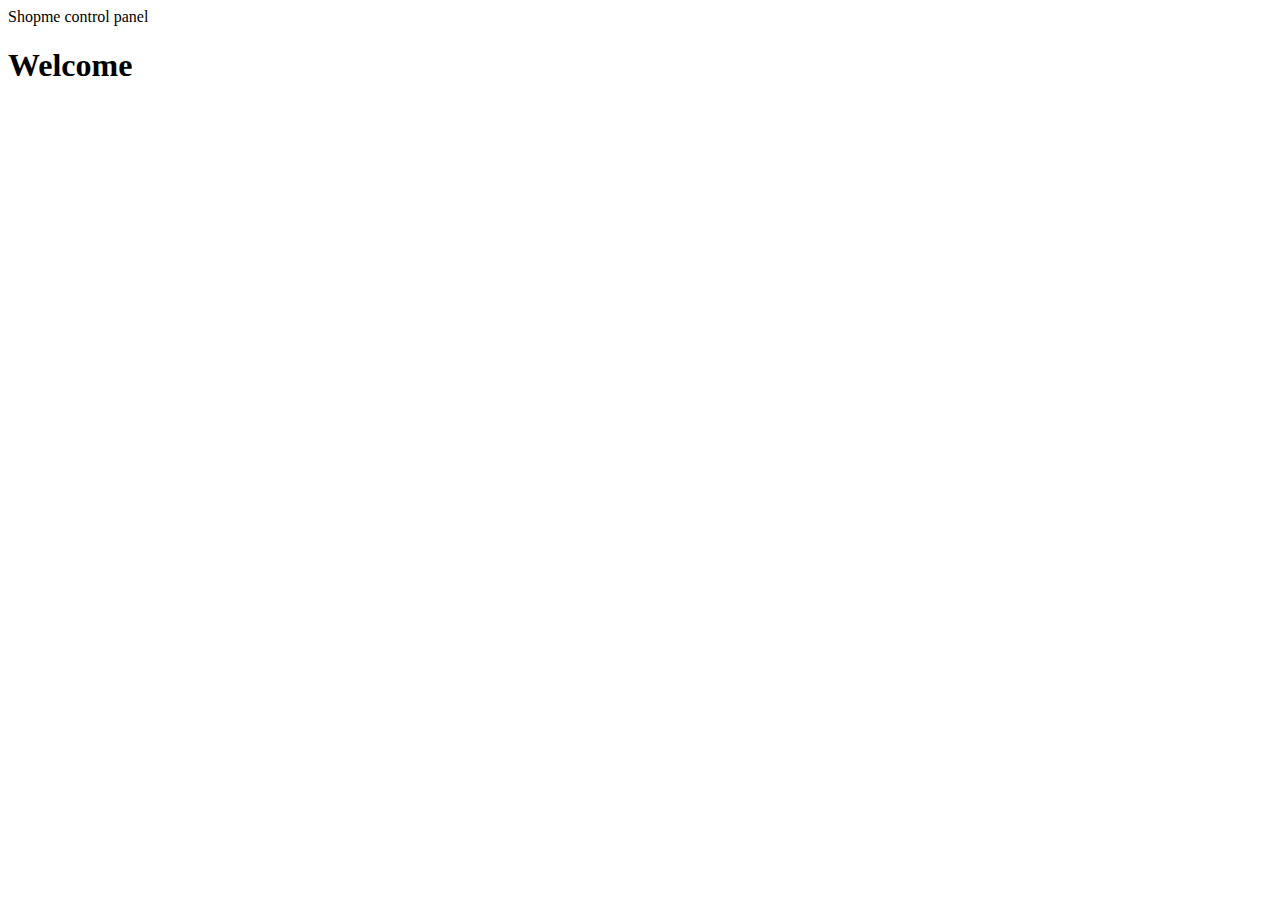
<file: ShopmeProject/ShopmeWebParent/ShopmeBackend/src/main/resources/templates/index.html>
<!DOCTYPE html>
<html xmlns:th="http://www.thymeleaf.org"
	  xmlns:sec="https://www.thymeleaf.org/thymeleaf-extras-springsecurity5">
<Head th:replace="fragments :: page_head('Home - Shopme Admin')"/> 
<body>
	<div class="container-fluid">
		<div th:replace="navigation :: menu"></div >
		<div class="text-center">
			Shopme control panel</br>
			<h1 id="tungdm4">Welcome</h1 >
			<a th:href="@{/account}" sec:authentication="principal.fullName"></a>
			&nbsp;
			<span sec:authentication="principal.authorities"></span >
		</div >
		<div th:replace="fragments :: footer"></div>
	</div>
</body>

</html>
</file>
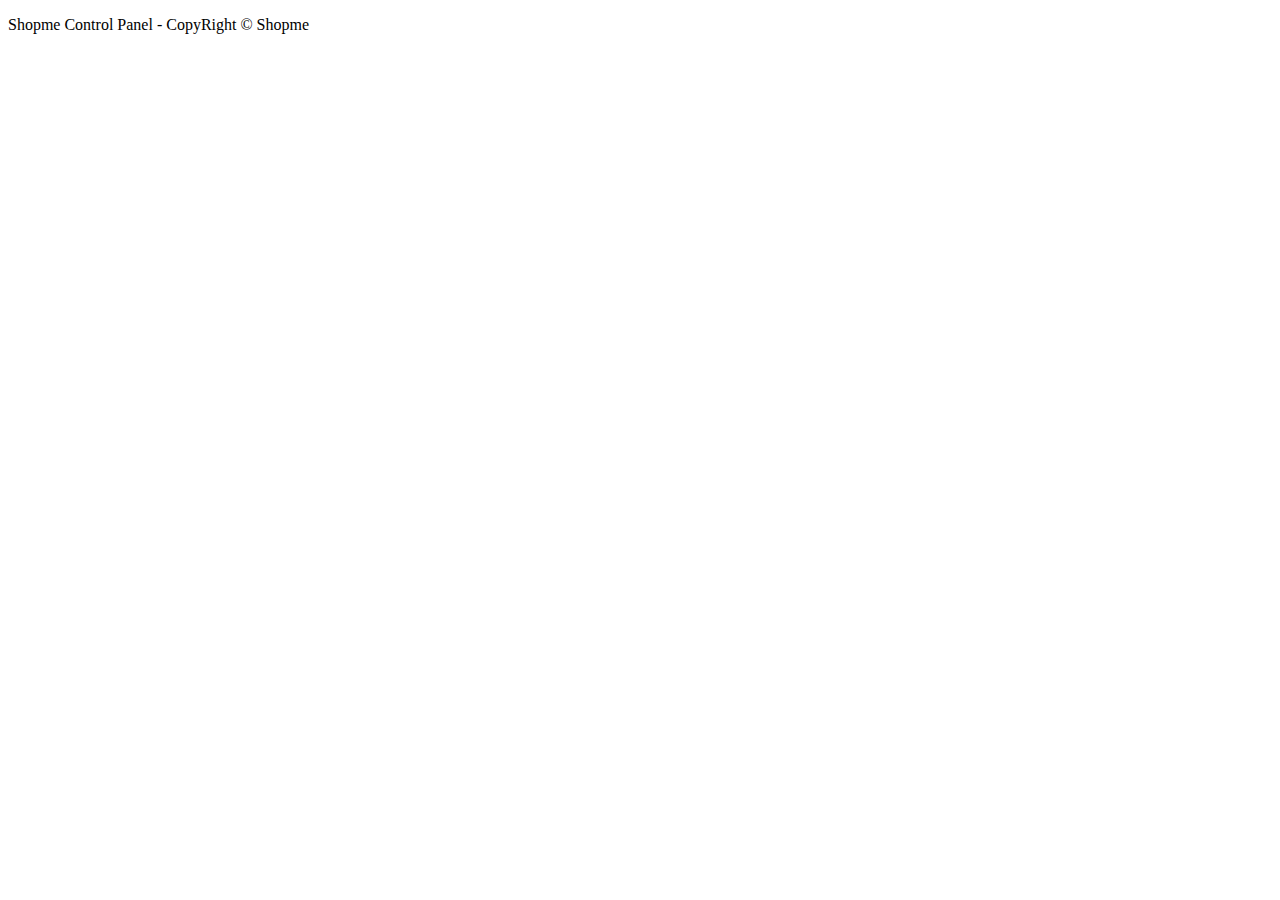
<file: ShopmeProject/ShopmeWebParent/ShopmeBackend/src/main/resources/templates/fragments.html>
<!DOCTYPE html>
<html xmlns:th="http://www.thymeleaf.org">
<head th:fragment="page_head(title)">
	<meta http-equiv="Content-Type" content="text/html; charset=UTF-8">
	<meta name="viewport" content="width=device-width,initial-scale=1.0, minimum-scale=1.0">
	
	<title>[[${title}]]</title>
	
	<link rel="stylesheet" type="text/css" th:href="@{/webjars/bootstrap/css/bootstrap.min.css}">
	<link rel="stylesheet" type="text/css" th:href="@{/fontawesome/all.css}" />
	<link rel="stylesheet" type="text/css" th:href="@{/style.css}"/>
	<script type="text/javascript" th:src="@{/webjars/jquery/jquery.min.js}" ></script>
	<script type="text/javascript" th:src="@{/webjars/bootstrap/js/bootstrap.min.js}" ></script>
	<script type="text/javascript" th:src="@{/js/common.js}" ></script>
</head >
<body>
		<div th:fragment="footer" class="text-center m-3">
			<p>Shopme Control Panel - CopyRight &copy; Shopme</p>
		</div >

</body>

</html>
</file>
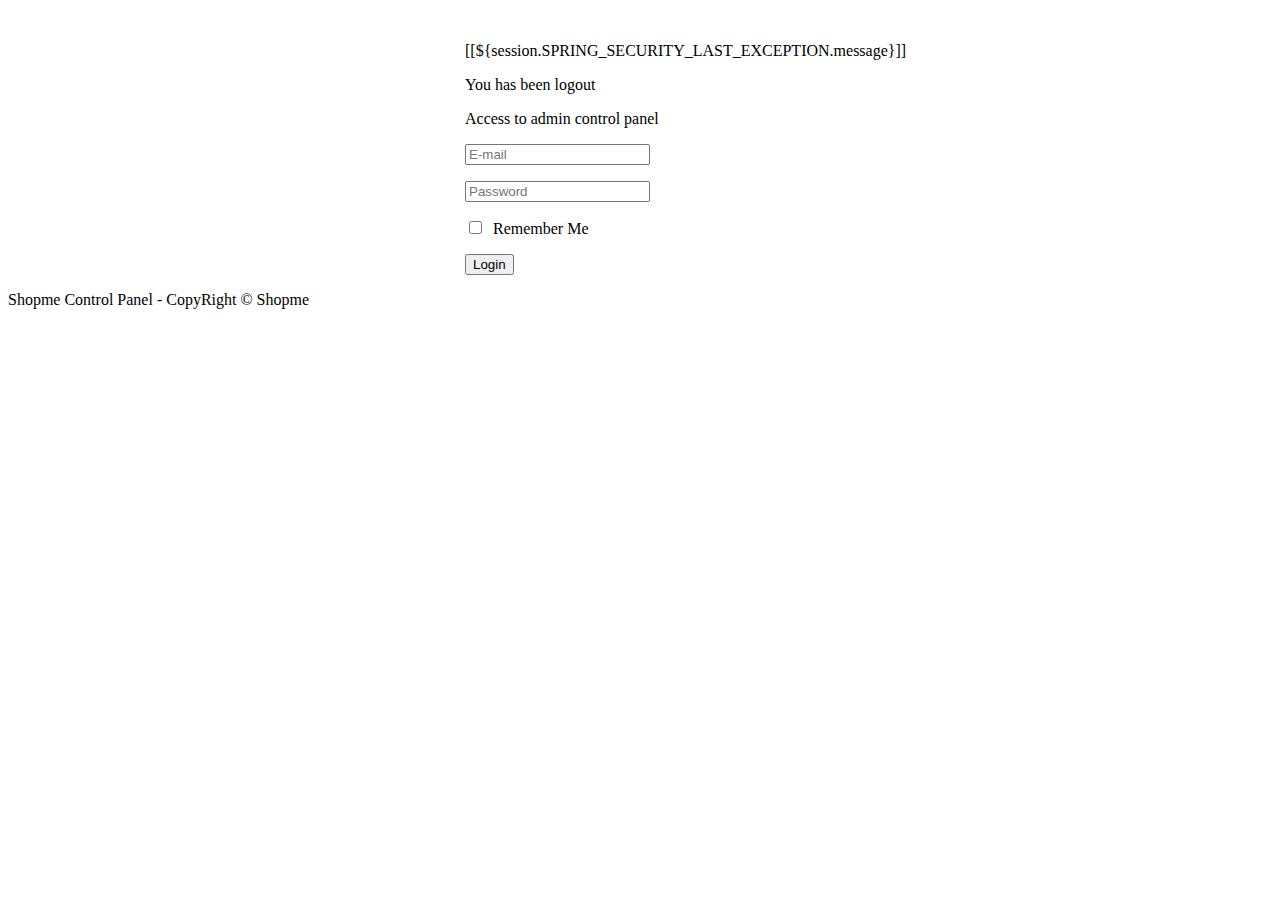
<file: ShopmeProject/ShopmeWebParent/ShopmeBackend/src/main/resources/templates/login.html>
<!DOCTYPE html>
<html xmlns:th="http://www.thymeleaf.org">
<head>
<meta http-equiv="Content-Type" content="text/html; charset=UTF-8">
<meta name="viewport" content="width=device-width,initial-scale=1.0, minimum-scale=1.0">

<title>Login - Admin</title>

<link rel="stylesheet" type="text/css" th:href="@{/webjars/bootstrap/css/bootstrap.min.css}">
</head>
<body>
	<div class="container-fluid text-center">
		
		<div>
			<img th:src="@{/images/ShopmeAdminbig.png}">
		</div >
		
		<form th:action="@{/login}" method="post" style="max-width: 350px; margin : 0 auto">
			
			<div th:if="${param.error}">
				<p class="text-danger">[[${session.SPRING_SECURITY_LAST_EXCEPTION.message}]]</p >
			</div >
			
			<div th:if="${param.logout}">
				<p class="text-warning">You has been logout</p >
			</div >
			
			<div class="border border-secondary rounded p-3">
				<p>Access to admin control panel</p>
				<p>
					<input type="email" name="email" class="form-control" placeholder="E-mail" required>
				</p>
				<p>
					<input type="password" name="password" class="form-control" placeholder="Password" required>
				</p>
				<p>
					<input type="checkbox" name="remember-me"/>&nbsp; Remember Me
				</p>
				<p>
					<input type="submit" value="Login" class="btn btn-primary">
				</p>
			</div >
		</form> 	
		<div>
			<p>Shopme Control Panel - CopyRight &copy; Shopme</p>
		</div>
	</div>
</body>

</html>
</file>
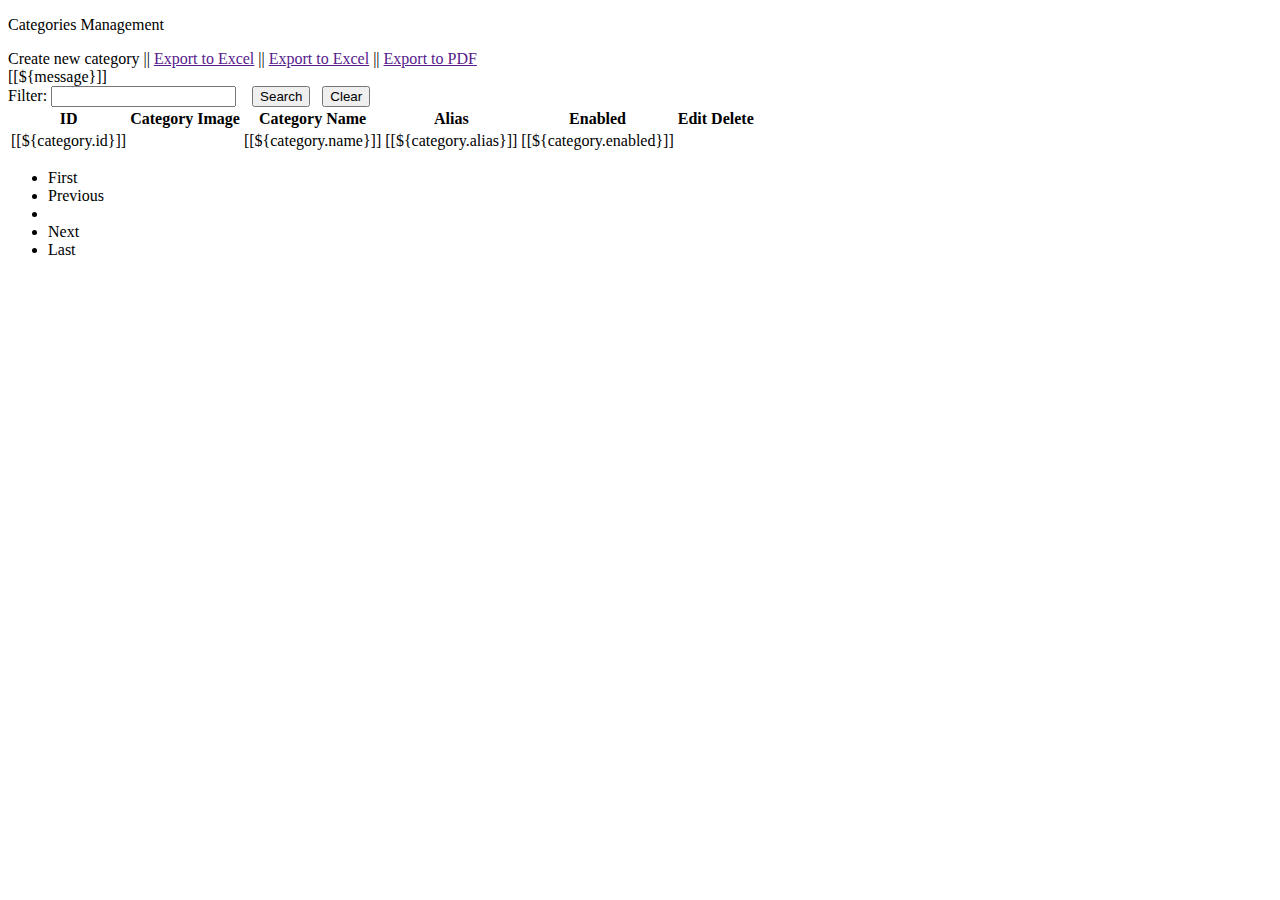
<file: ShopmeProject/ShopmeWebParent/ShopmeBackend/src/main/resources/templates/categories/categories.html>
<!DOCTYPE html>
<html xmlns:th="http://www.thymeleaf.org">
<Head th:replace="fragments :: page_head('Users - Shopme Admin')"/> 
<body>
		<div class="container-fluid">
			<div th:replace="navigation :: menu"></div >
			<div><p class="h3 text-center"> Categories Management</p ></div >
			<div>
				<a th:href="@{/categories/new}">Create new category</a > ||
				<a href="">Export to Excel</a > ||
				<a href="">Export to Excel</a > ||
				<a href="">Export to PDF</a >
			</div>
			
			<div class="alert alert-success text-center" th:if="${message != null}">[[${message}]]</div >
			
			<div class="mt-3">
				<form class="form-inline">
					Filter:&nbsp;<input type="search" name="keyword" class="form-control"> &nbsp;&nbsp;
					<input type="submit" class="btn btn-primary" value="Search">&nbsp;&nbsp;
					<input type="button" value="Clear" class="btn btn-secondary" onclick="clearFilter()">
				</form >
			</div >
			
			<div class="mt-3">
				<table class="table table-bordered table-hover table-striper table-striped">
					<thead class="thead-dark text-white">
						<th>ID</th>
						<th>Category Image</th>
						<th>Category Name</th>
						<th>Alias</th>
						<th>Enabled</th>
						<th>Edit</th>
						<th>Delete</th>
					</thead >
					<tbody>
						<tr th:each="category : ${categories}">
							<td>[[${category.id}]]</td>
							<td>
								
							</td>
							<td>[[${category.name}]]</td>
							<td>[[${category.alias}]]</td>
							<td>[[${category.enabled}]]</td>
							<td>
								<a href="" class="fas fa-user-edit fa-2x icon-green"></a >
							</td>
							<td>
								<a href="" class="fas fa-trash-alt fa-2x icon-dark link-delete"></a >
							</td>
						</tr >
					</tbody>
				</table >
			</div >
			
		<div>
			<nav>
				<ul class="pagination justify-content-center">
					<li>
						<a class="page-link">First</a  >
					</li>
					
					<li>
						<a class="page-link">Previous</a >
					</li>
					
					<li>
						<a class="page-link"></a >
					</li>
					
					<li>
						<a class="page-link">Next</a >
					</li>
					
					<li>
						<a class="page-link">Last</a >
					</li>
				</ul >
			</nav>
		</div >			
			
			<div th:replace="fragments :: footer"></div>
</body>

</html>
</file>
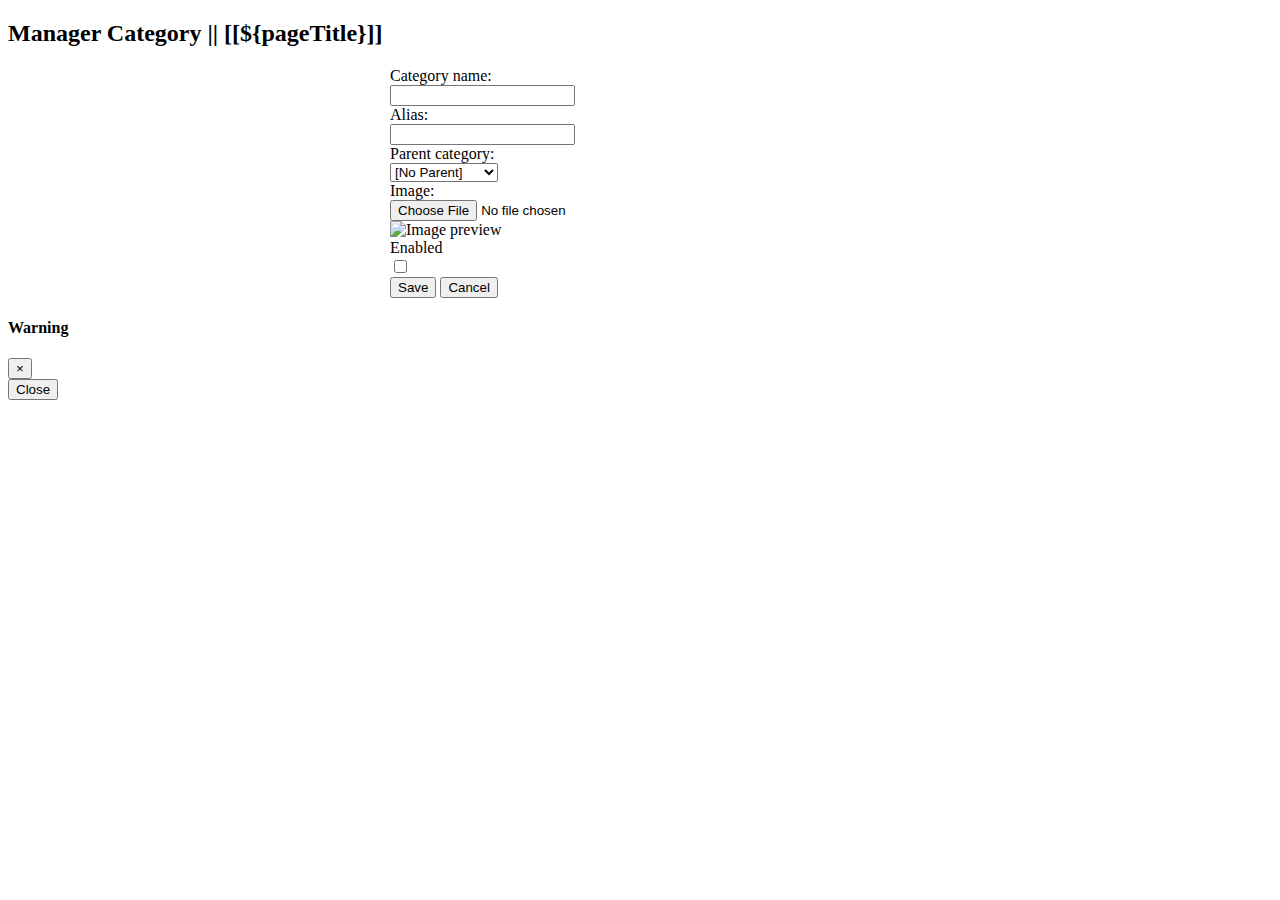
<file: ShopmeProject/ShopmeWebParent/ShopmeBackend/src/main/resources/templates/categories/category_form.html>
<!DOCTYPE html>
<html xmlns:th="http://www.thymeleaf.org">
<Head th:replace="fragments :: page_head(${pageTitle})"/> 
<body>
	<div class="container-fluid">
		<div th:replace="navigation :: menu"></div >
		
		<div class="text-center"><h2>Manager Category || [[${pageTitle}]]</h2></div >
		
		<form th:action="@{/categories/save}" method="post" style="max-width: 500px; margin: 0 auto" enctype="multipart/form-data" th:object ="${category}"> <!-- map form voi object user duoc tao trong controller -->
			<input type="hidden" th:field="*{id}"> <!-- biáº¿n áº©n Ä‘á»ƒ gá»�i trong function javascript (chá»©c nÄƒng edit user) -->
			<div class="border border-secondary rounded p-3">
				<div class="form-group row">
					<label class="col-sm-4 col-form-label">Category name:</label>
					<div class="col-sm-8">
						<input type="text" class="form-control" th:field="*{name}" required minlength="3" maxlength="128">
					</div>
				</div>

				<div class="form-group row">
					<label class="col-sm-4 col-form-label">Alias:</label>
					<div class="col-sm-8">
						<input type="text" class="form-control" th:field="*{alias}" required minlength="3" maxlength="64">
					</div>
				</div>

				<div class="form-group row">
					<label class="col-sm-4 col-form-label">Parent category:</label>
					<div class="col-sm-8">
						<select class="form-control" th:field="*{parent}">
							<option value="0">[No Parent]</option >
							<th:block th:each="cat : ${categories}">
								<option th:value="${cat.id}">[[${cat.name}]]</option >
							</th:block  >
						</select >
					</div>
				</div>

				<div class="form-group row">
					<label class="col-sm-4 col-form-label">Image:</label>
					<div class="col-sm-8">
						<input type="hidden" th:field="*{image}">
						<input type="file" id="fileImage" name="fileImage" accept="image/png, image/jpeg" class="mb-2" required>
						<div class="mt-2">
							<img id="thumbnail" alt="Image preview" class="img-fluid" th:src="@{/images/image-thumbnail.png}">
						</div >
					</div>
				</div>
				
				<div class="form-group row">
					<label class="col-sm-4 col-form-label">Enabled</label>
					<div class="col-sm-8">
						<input type="checkbox" th:field="*{enabled}">
					</div>
				</div>

				<div class="text-center">
					<input type="submit" value="Save" class="btn btn-primary m-3">
					<input type="button" value="Cancel" class="btn btn-secondary" id="buttonCancel">
				</div>
			</div>
		</form>


		<!-- Giao diá»‡n modal -->
		<div class="modal fade text-center" id="modalDialog">
			<div class="modal-dialog">
				<div class="modal-content">
					<div class="modal-header">
						<h4 class="modal-title" id="modalTitle">Warning</h4>
						<button type="button" class="close" data-dismiss="modal">&times;</button>
					</div>

					<div class="modal-body">
						<span id="modalBody"></span>
					</div>

					<div class="modal-footer">
						<button type="button" class="btn btn-danger" data-dismiss="modal">Close</button>
					</div>
				</div>
			</div>
			
			<div th:replace="fragments :: footer">	
		</div>
<script th:src="@{/js/common_form.js}"></script>		
<script type="text/javascript">
	moduleURL="[[@{/categories}]]"
</script >
</body>

</html>
</file>
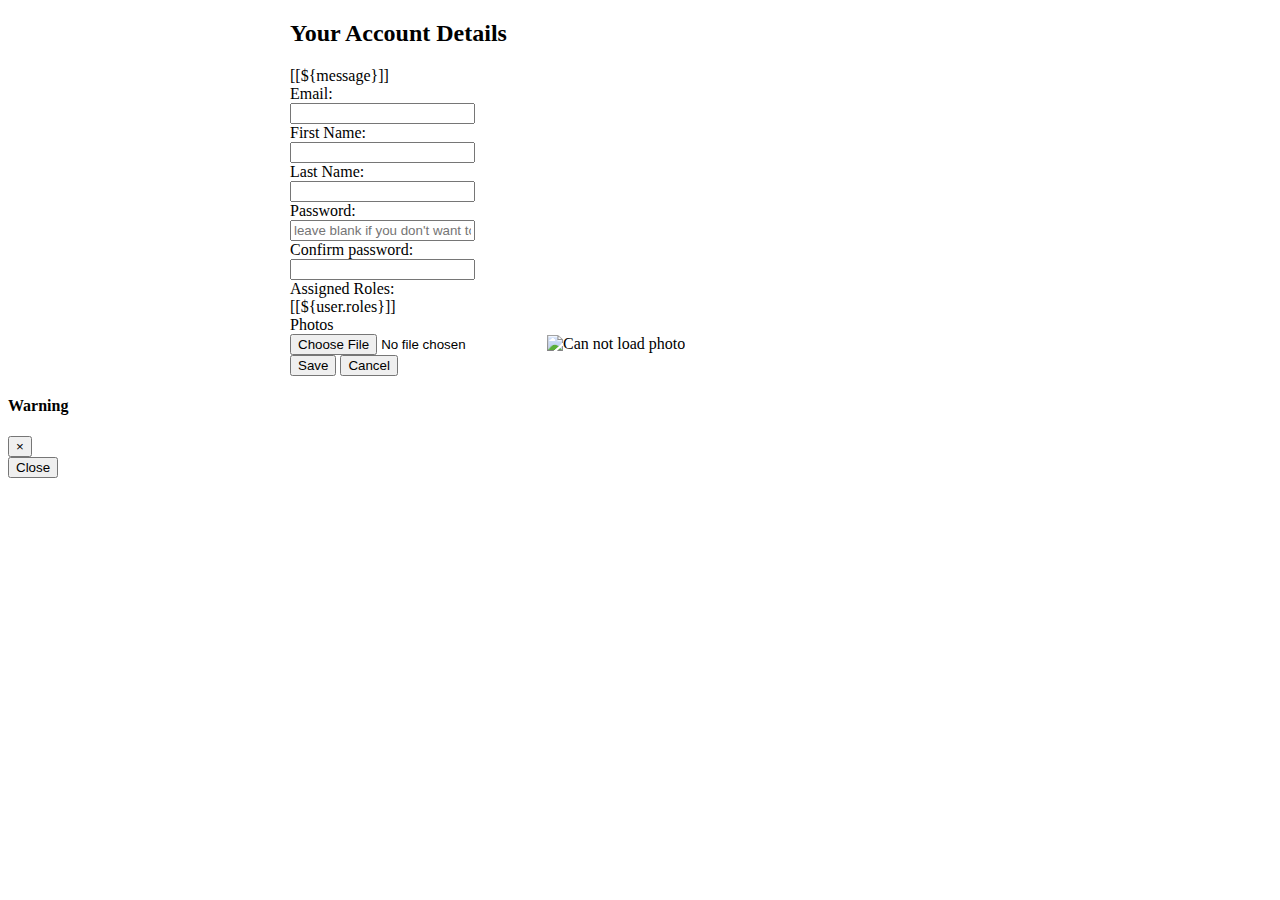
<file: ShopmeProject/ShopmeWebParent/ShopmeBackend/src/main/resources/templates/users/account_form.html>
<!DOCTYPE html>
<html xmlns:th="http://www.thymeleaf.org">
<Head th:replace="fragments :: page_head('Your Account Details')"/> 
<body>
	<divclass="container-fluid">
		<div th:replace="navigation :: menu"></div >

		<form th:action="@{/account/update}" method="post" style="max-width: 700px; margin: 0 auto" 
		enctype="multipart/form-data" 
		th:object ="${user}" > <!-- map form voi object user duoc tao trong controller -->
		<input type="hidden" th:field="*{id}"> <!-- biến ẩn để gọi trong function javascript (chức năng edit user) -->
			
		<div class="text-center">
				<h2>Your Account Details</h2>
		</div >
		<div th:if="${message != null}" class="alert alert-success text-center">
			[[${message}]]
		</div>
			<div class="border border-secondary rounded p-3">
				<div class="form-group row">
					<label class="col-sm-4 col-form-label">Email:</label>
					<div class="col-sm-8">
						<input type="email" class="form-control" th:field="*{email}" readonly="readonly">
					</div>
				</div>

				<div class="form-group row">
					<label class="col-sm-4 col-form-label">First Name:</label>
					<div class="col-sm-8">
						<input type="text" class="form-control" th:field="*{firstName}" required minlength="2" maxlength="45">
					</div>
				</div>

				<div class="form-group row">
					<label class="col-sm-4 col-form-label">Last Name:</label>
					<div class="col-sm-8">
						<input type="text" class="form-control" th:field="*{lastName}" required minlength="2" maxlength="45">
					</div>
				</div>

				<div class="form-group row">
					<label class="col-sm-4 col-form-label">Password:</label>
					<div class="col-sm-8">
						<input type="password" th:field="*{password}" class="form-control"
							placeholder="leave blank if you don't want to change password" 
							minlength="8" maxlength="20" 
							oninput="checkPasswordMatch(document.getElementById('confirmPassword'))"
						/>
					</div>
				</div>
				
				<div class="form-group row">
					<label class="col-sm-4 col-form-label">Confirm password:</label>
					<div class="col-sm-8">
						<input type="password" id="cofirmPassword" class="form-control" 
						minlength="8" maxlength="20" 
						oninput="checkPasswordMatch(this)"
						/>
					</div>
				</div>

				<div class="form-group row">
					<label class="col-sm-4 col-form-label">Assigned Roles:</label>
					<div class="col-sm-8">
						<span>[[${user.roles}]]</span>
					</div>
				</div>
				<div class="form-group row">
					<label class="col-sm-4 col-form-label">Photos</label>
					<div class="col-sm-8">
						<input type="file" id="fileImage" name="image" accept="image/png, image/jpeg" class="mb-2">
						<img id="thumbnail" th:src="@{${user.photosImagePath}}" alt="Can not load photo" class="img-fluid">
					</div>
				</div>

				<div class="text-center">
					<input type="submit" value="Save" class="btn btn-primary m-3">
					<input type="button" value="Cancel" class="btn btn-secondary" id="buttonCancel">
				</div>
			</div>
		</form>


		<!-- Giao diện modal -->
		<div class="modal fade text-center" id="modalDialog">
			<div class="modal-dialog">
				<div class="modal-content">
					<div class="modal-header">
						<h4 class="modal-title" id="modalTitle">Warning</h4>
						<button type="button" class="close" data-dismiss="modal">&times;</button>
					</div>

					<div class="modal-body">
						<span id="modalBody"></span>
					</div>

					<div class="modal-footer">
						<button type="button" class="btn btn-danger" data-dismiss="modal">Close</button>
					</div>
				</div>
			</div>
		</div>
		<!-- Giao diện modal -->

		<div th:replace="fragments :: footer"></div>

		<script type="text/javascript">
			moduleURL="[[@{/}]]";
			function checkPasswordMatch(confirmPassword){
				if(confirmPassword.value != $("#password").val()){
					confirmPassword.setCustomValidity("Password is not match!");
				} else {
					confirmPassword.setCustomValidity("");
				}
			}
		</script>
		
		<script th:src="@{/js/common_form.js}"></script> 

</body>

</html>
</file>
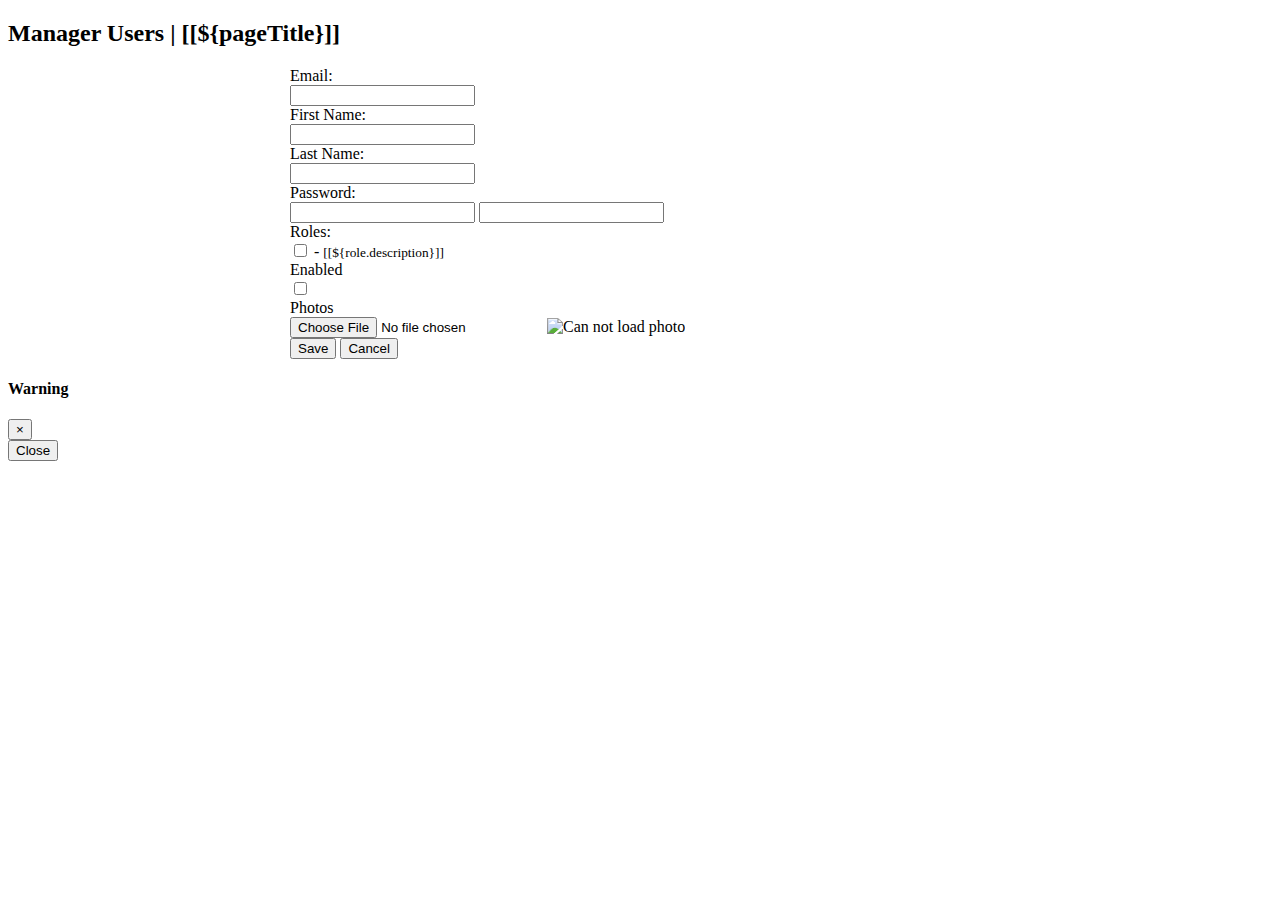
<file: ShopmeProject/ShopmeWebParent/ShopmeBackend/src/main/resources/templates/users/user_form.html>
<!DOCTYPE html>
<html xmlns:th="http://www.thymeleaf.org">
<Head th:replace="fragments :: page_head(${pageTitle})"/> 
<body>
	<div class="container-fluid">
		<div th:replace="navigation :: menu"></div >
		<div class="text-center">
			<h2>Manager Users | [[${pageTitle}]]</h2>
		</div >

		<form th:action="@{/users/save}" method="post" style="max-width: 700px; margin: 0 auto" enctype="multipart/form-data" th:object ="${user}" onsubmit="return checkEmailUnique(this);"> <!-- map form voi object user duoc tao trong controller -->
		<input type="hidden" th:field="*{id}"> <!-- biến ẩn để gọi trong function javascript (chức năng edit user) -->
			<div class="border border-secondary rounded p-3">
				<div class="form-group row">
					<label class="col-sm-4 col-form-label">Email:</label>
					<div class="col-sm-8">
						<input type="email" class="form-control" th:field="*{email}" required minlength="8" maxlength="128">
					</div>
				</div>

				<div class="form-group row">
					<label class="col-sm-4 col-form-label">First Name:</label>
					<div class="col-sm-8">
						<input type="text" class="form-control" th:field="*{firstName}" required minlength="2" maxlength="45">
					</div>
				</div>

				<div class="form-group row">
					<label class="col-sm-4 col-form-label">Last Name:</label>
					<div class="col-sm-8">
						<input type="text" class="form-control" th:field="*{lastName}" required minlength="2" maxlength="45">
					</div>
				</div>

				<div class="form-group row">
					<label class="col-sm-4 col-form-label">Password:</label>
					<div class="col-sm-8">
						<input th:if="${user.id == null}" type="password" class="form-control" th:field="*{password}" required minlength="8" maxlength="20">
						<input th:if="${user.id != null}" type="password" class="form-control" th:field="*{password}" minlength="8" maxlength="20">
					</div>
				</div>

				<div class="form-group row">
					<label class="col-sm-4 col-form-label">Roles:</label>
					<div class="col-sm-8">
						<th:block th:each="role : ${listRoles}">
							<input type="checkbox" th:field="*{roles}" th:text="${role.name}" th:value="${role.id}" class="m-2">
							- <small>[[${role.description}]]</small><br>
						</th:block>
					</div>
				</div>

				<div class="form-group row">
					<label class="col-sm-4 col-form-label">Enabled</label>
					<div class="col-sm-8">
						<input type="checkbox" th:field="*{enable}">
					</div>
				</div>

				<div class="form-group row">
					<label class="col-sm-4 col-form-label">Photos</label>
					<div class="col-sm-8">
						<input type="hidden" th:field="*{photos}">
						<input type="file" id="fileImage" name="image" accept="image/png, image/jpeg" class="mb-2">
						<img id="thumbnail" th:src="@{${user.photosImagePath}}" alt="Can not load photo" class="img-fluid">
					</div>
				</div>

				<div class="text-center">
					<input type="submit" value="Save" class="btn btn-primary m-3">
					<input type="button" value="Cancel" class="btn btn-secondary" id="buttonCancel">
				</div>
			</div>
		</form>


		<!-- Giao diện modal -->
		<div class="modal fade text-center" id="modalDialog">
			<div class="modal-dialog">
				<div class="modal-content">
					<div class="modal-header">
						<h4 class="modal-title" id="modalTitle">Warning</h4>
						<button type="button" class="close" data-dismiss="modal">&times;</button>
					</div>

					<div class="modal-body">
						<span id="modalBody"></span>
					</div>

					<div class="modal-footer">
						<button type="button" class="btn btn-danger" data-dismiss="modal">Close</button>
					</div>
				</div>
			</div>
		</div>
		<!-- Giao diện modal -->

		<div th:replace="fragments :: footer"></div>

		<script th:src="@{/js/common_form.js}"> </script> 
		<script type="text/javascript">
			moduleURL="[[@{/users}]]";
		
			function checkEmailUnique(form){
				url="[[@{/users/check_email}]]";
				userEmail = $("#email").val();
				userId = $("#id").val();
				csrfValue = $("input[name = '_csrf']").val();
				params = {id : userId, email:userEmail, _csrf: csrfValue};

				$.post(url, params, function(response){
					if(response == "OK"){
						form.submit();
					}else if(response == "Duplicated"){
						showModalDialog("Warning","There is another user havving the email:" + userEmail);
					} else {
						showModalDialog("Unknown","Unknown response from server")
					}
				}).fail(function(){
					showModalDialog("Error","Could not connect to the server");
				});
				return false;
			}

			function showModalDialog(title, message){
				$("#modalTile").text(title);
				$("#modalBody").text(message);
				$("#modalDialog").modal();
			}
		</script>

</body>

</html>
</file>
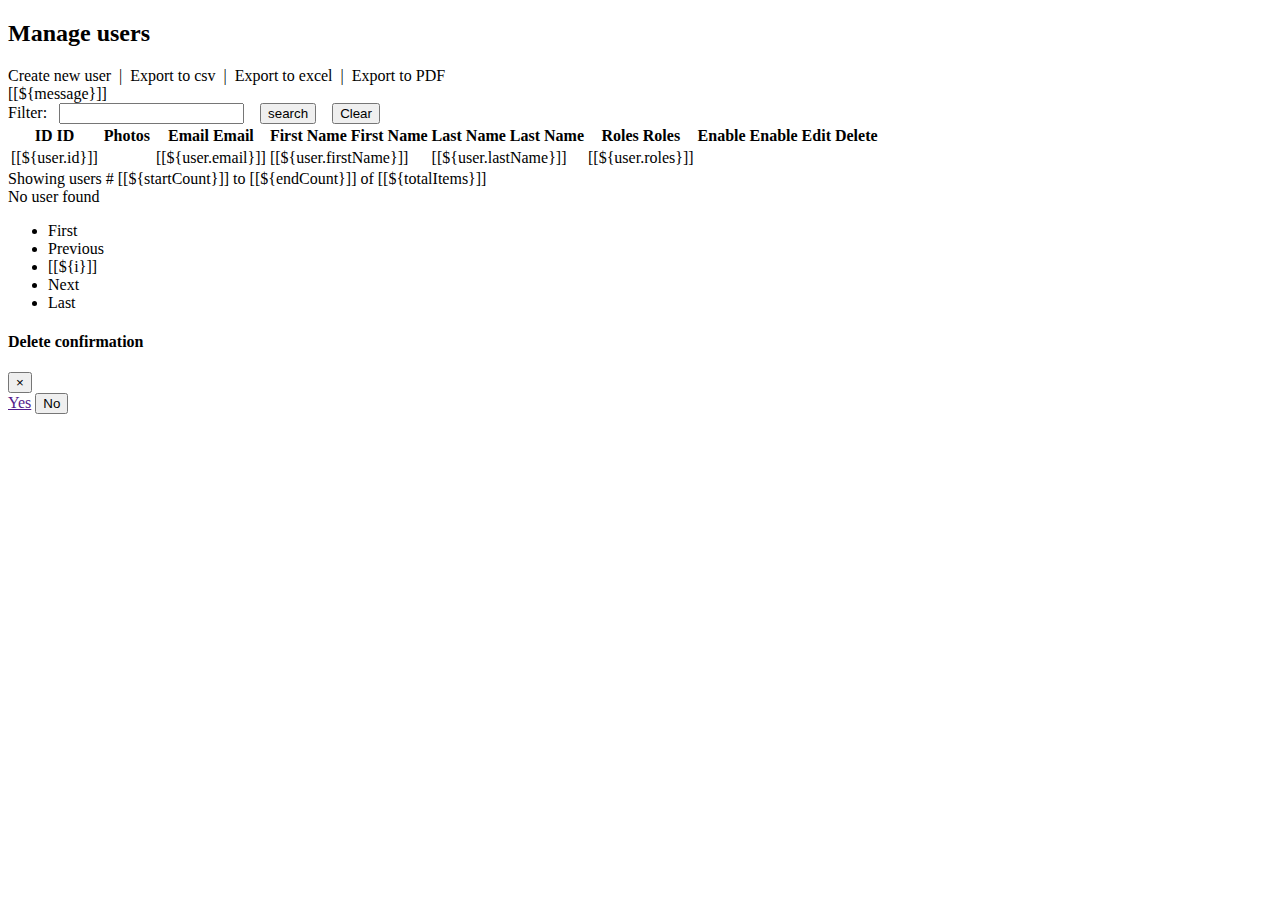
<file: ShopmeProject/ShopmeWebParent/ShopmeBackend/src/main/resources/templates/users/users.html>
<!DOCTYPE html>
<html xmlns:th="http://www.thymeleaf.org">
<Head th:replace="fragments :: page_head('Users - Shopme Admin')"/> 
<body>
	<div class="container-fluid">
		<div th:replace="navigation :: menu"></div >
		<div>
			<h2 class="text-center">Manage users</h2 >
			<a th:href="@{/users/new}">Create new user</a>
			&nbsp;|&nbsp;
			<a th:href="@{/users/export/csv}">Export to csv</a >
			&nbsp;|&nbsp;
			<a th:href="@{/users/export/excel}">Export to excel</a >
			&nbsp;|&nbsp;
			<a th:href="@{/users/export/pdf}">Export to PDF</a >
		</div>

		<div th:if="${message != null}" class="alert alert-success text-center">
			[[${message}]]
		</div>
		
		<div>
			<form th:action="@{/users/page/1}" class="form-inline m-3">
				<input type="hidden" name="sortField" th:value="${sortField}">
				<input type="hidden" name="sortDir" th:value="${sortDir}">
				
				Filter: &nbsp;
				<input type="search" name="keyword" th:value="${keyword}" class="form-control" required>
				&nbsp;&nbsp;
				<input type="submit" value="search" class="btn btn-primary">
				&nbsp;&nbsp;
				<input type="button" value="Clear" class="btn btn-secondary" onclick="clearFilter()">
			</form >
		</div>
		
		<div>
			<table class="table table-bordered table-striped table-hover table-responsive-xl">
				<thead class="thead-dark">
					<tr>
						<th>
						<a th:if="${sortField != 'id'}" class="text-white" th:href="@{'/users/page/' + ${currentPage} + '?sortField=id&sortDir=' + ${sortDir} + ${keyword != null ? '&keyword=' + keyword : ''}}">ID</a >
						<a th:if="${sortField == 'id'}" class="text-white" th:href="@{'/users/page/' + ${currentPage} + '?sortField=id&sortDir=' + ${reverseSortDir}}">ID</a >
						<span th:if="${sortField == 'id'}" th:class="${sortDir == 'asc' ? 'fas fa-sort-up' : 'fas fa-sort-down'}"></span >
						</th>
						
						<th>Photos</th >
						
						<th>
						<a th:if="${sortField != 'email'}" class="text-white" th:href="@{'/users/page/' + ${currentPage} + '?sortField=email&sortDir=' + ${sortDir}+ ${keyword != null ? '&keyword=' + keyword : ''}}">Email</a >
						<a th:if="${sortField == 'email'}" class="text-white" th:href="@{'/users/page/' + ${currentPage} + '?sortField=email&sortDir=' + ${reverseSortDir}}">Email</a >
						<span th:if="${sortField == 'email'}" th:class="${sortDir == 'asc' ? 'fas fa-sort-up' : 'fas fa-sort-down'}"></span >
						</th>
						
						
						<th>
						<a th:if="${sortField != 'firstName'}" class="text-white" th:href="@{'/users/page/' + ${currentPage} + '?sortField=firstName&sortDir=' + ${sortDir}+ ${keyword != null ? '&keyword=' + keyword : ''}}">First Name</a >
						<a th:if="${sortField == 'firstName'}" class="text-white" th:href="@{'/users/page/' + ${currentPage} + '?sortField=firstName&sortDir=' + ${reverseSortDir}}">First Name</a >
						<span th:if="${sortField == 'firstName'}" th:class="${sortDir == 'asc' ? 'fas fa-sort-up' : 'fas fa-sort-down'}"></span >
						</th>
						
						<th>
						<a th:if="${sortField != 'lastName'}" class="text-white" th:href="@{'/users/page/' + ${currentPage} + '?sortField=lastName&sortDir=' + ${sortDir}+ ${keyword != null ? '&keyword=' + keyword : ''}}">Last Name</a >
						<a th:if="${sortField == 'lastName'}" class="text-white" th:href="@{'/users/page/' + ${currentPage} + '?sortField=lastName&sortDir=' + ${reverseSortDir}}">Last Name</a >
						<span th:if="${sortField == 'lastName'}" th:class="${sortDir == 'asc' ? 'fas fa-sort-up' : 'fas fa-sort-down'}"></span >
						</th>
						
						<th>
						<a th:if="${sortField != 'roles'}" class="text-white" th:href="@{'/users/page/' + ${currentPage} + '?sortField=roles&sortDir=' + ${sortDir}+ ${keyword != null ? '&keyword=' + keyword : ''}}">Roles</a >
						<a th:if="${sortField == 'roles'}" class="text-white" th:href="@{'/users/page/' + ${currentPage} + '?sortField=roles&sortDir=' + ${reverseSortDir}}">Roles</a >
						<span th:if="${sortField == 'roles'}" th:class="${sortDir == 'asc' ? 'fas fa-sort-up' : 'fas fa-sort-down'}"></span >
						</th>
						
						<th>
						<a th:if="${sortField != 'enable'}" class="text-white" th:href="@{'/users/page/' + ${currentPage} + '?sortField=enable&sortDir=' + ${sortDir}+ ${keyword != null ? '&keyword=' + keyword : ''}}">Enable</a >
						<a th:if="${sortField == 'enable'}" class="text-white" th:href="@{'/users/page/' + ${currentPage} + '?sortField=enable&sortDir=' + ${reverseSortDir}}">Enable</a >
						<span th:if="${sortField == 'enable'}" th:class="${sortDir == 'asc' ? 'fas fa-sort-up' : 'fas fa-sort-down'}"></span >
						</th>
						
						<th>Edit</th>
						<th>Delete</th>
					</tr>
				</thead>
				<tbody>
					<tr th:each="user : ${listUsers}">
						<td>[[${user.id}]]</td>
						<td>
							<span th:if="${user.photos == null}" class="fas fa-portrait fa-3x icon-silver"></span  >
							<img th:if="${user.photos != null}" th:src = "@{${user.photosImagePath}}" style="width:50px">
						</td>
						<td>[[${user.email}]]</td>
						<td>[[${user.firstName}]]</td>
						<td>[[${user.lastName}]]</td>
						<td>[[${user.roles}]]</td>
						<td>
						<a th:if="${user.enable == true}" th:href="@{'/users/' + ${user.id} + '/enable/false'}" class="fas fa-check-circle icon-green fa-2x" title="Disable this user"></a  >
						<a th:if="${user.enable == false}" th:href="@{'/users/' + ${user.id} + '/enable/true'}" class="fas fa-circle icon-dark fa-2x" title="Enable this user"></a  >
						</td>
						<td><a class="fas fa-user-edit fa-2x icon-green" th:href="@{'/users/edit/' + ${user.id}}" title="Edit this user"></a ></td>
						<td><a class="fas fa-trash-alt fa-2x icon-dark link-delete" th:href="@{'/users/delete/' + ${user.id}}" th:userID = "${user.id}" title="Delete this user"></a></td>
					</tr>
				</tbody>
			</table>
		</div>
		
		<div class="text-center m-1" th:if="${totalItems > 0}")>
			<span>Showing users # [[${startCount}]] to [[${endCount}]] of [[${totalItems}]]</span>
		</div >
		<div class="text-center m-1" th:unless="${totalItems > 0}")>
			<span>No user found</span>
		</div >
		
		<div th:if="${totalPages > 1}">
			<nav>
				<ul class="pagination justify-content-center">
					<li th:class="${currentPage > 1 ? 'page-item' : 'page-item disabled'}">
						<a class="page-link" th:href="@{'/users/page/1?sortField=' + ${sortField} + '&sortDir=' + ${sortDir}}">First</a >
					</li>
					
					<li th:class="${currentPage > 1 ? 'page-item' : 'page-item disabled'}">
						<a class="page-link" th:href="@{'/users/page/' + ${currentPage - 1} + '?sortField=' + ${sortField} + '&sortDir=' + ${sortDir}}">Previous</a >
					</li>
					
					<li th:class="${currentPage !=i ? 'page-item' : 'page-item active'}" th:each="i : ${#numbers.sequence(1,totalPages)}">
						<a class="page-link" th:href="@{'/users/page/' + ${i} + '?sortField=' + ${sortField} + '&sortDir=' + ${sortDir}}">[[${i}]]</a >
					</li>
					
					<li th:class="${currentPage < totalPages ? 'page-item' : 'page-item disabled'}">
						<a class="page-link" th:href="@{'/users/page/' + ${currentPage + 1} + '?sortField=' + ${sortField} + '&sortDir=' + ${sortDir}}">Next</a >
					</li>
					
					<li th:class="${currentPage < totalPages ? 'page-item' : 'page-item disabled'}">
						<a class="page-link" th:href="@{'/users/page/' + ${totalPages} + '?sortField=' + ${sortField} + '&sortDir=' + ${sortDir}}">Last</a >
					</li>
				</ul >
			</nav>
		</div >
		
		<div th:replace="fragments :: footer">
		
		<!-- Giao diện modal -->
		<div class="modal fade text-center" id="confirmModal">
			<div class="modal-dialog">
				<div class="modal-content">
					<div class="modal-header">
						<h4 class="modal-title">Delete confirmation</h4>
						<button type="button" class="close" data-dismiss="modal">&times;</button>
					</div>

					<div class="modal-body">
						<span id="confirmText"></span >
					</div>

					<div class="modal-footer">
						<a class="btn btn-success" href="" id="yesButton">Yes</a >
						<button type="button" class="btn btn-danger" data-dismiss="modal">No</button>
					</div>
				</div>
			</div>
		</div>
		<script type="text/javascript">
			$(document).ready(function(){
				$(".link-delete").on("click",function(e) {
					e.preventDefault();
					link = $(this);
					//alert($(this).attr("href"));
					userId = link.attr("userId");
					$("#yesButton").attr("href", link.attr("href"));
					$("#confirmText").text("Do you want to delete this user ID " + userId + " ?");
					$("#confirmModal").modal();
				})
			})
			
			function clearFilter(){
				window.location = "[[@{/users}]]";
			}
		</script >
</body>

</html>
</file>
